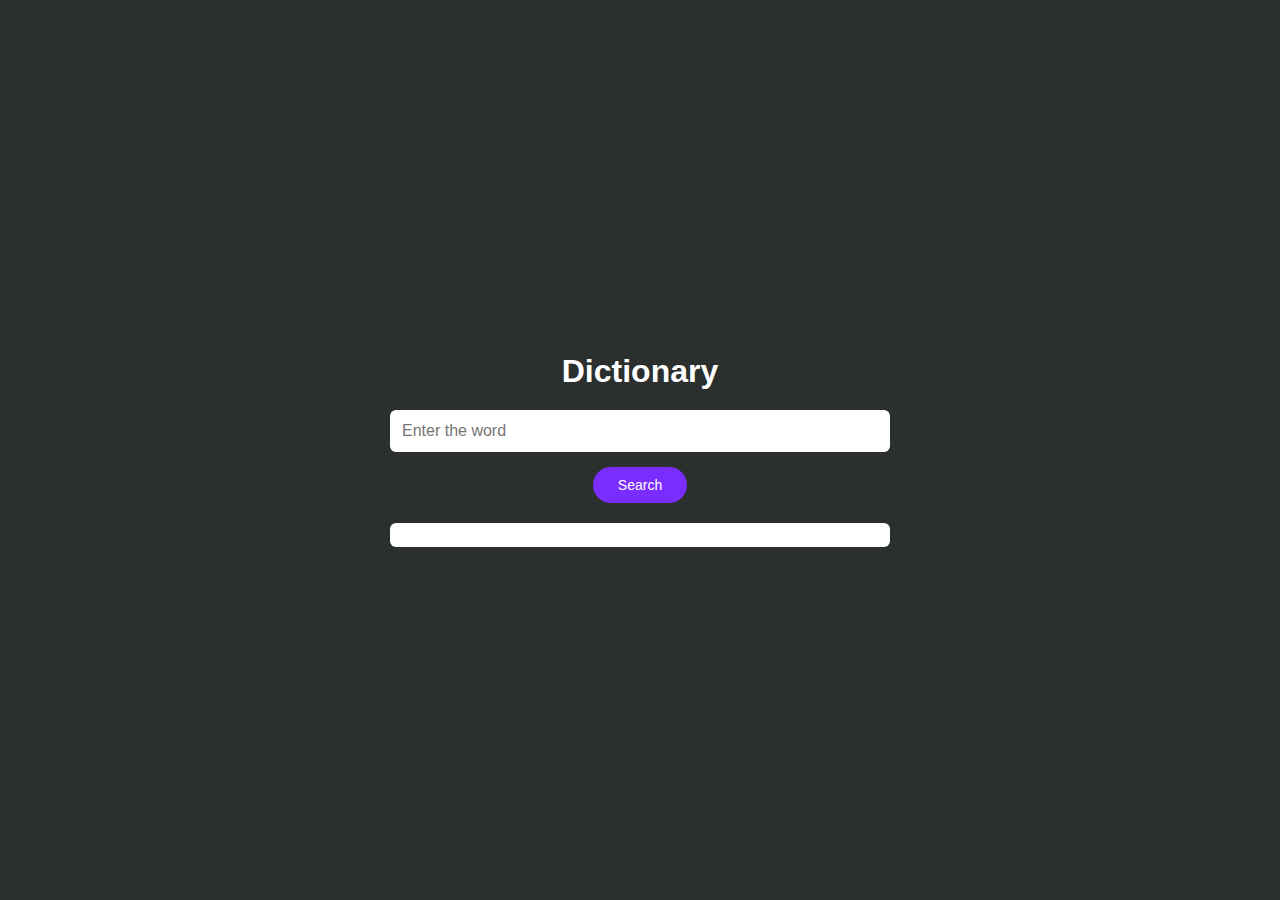
<file: index.html>
<!DOCTYPE html>
<html lang="en">
<head>
  <meta charset="UTF-8">
  <meta name="viewport" content="width=device-width, initial-scale=1.0">
  <title>Dictionary</title>
  <link rel="stylesheet" href="style.css">
</head>
<body>
  <div class="container">
    <h1>Dictionary</h1>
    <input type="text"  placeholder="Enter the word" id="input">
    <button onclick="search()">Search</button>
    <div id="meaning"></div>
  <script src="script.js"></script>
</body>
</html>
</file>
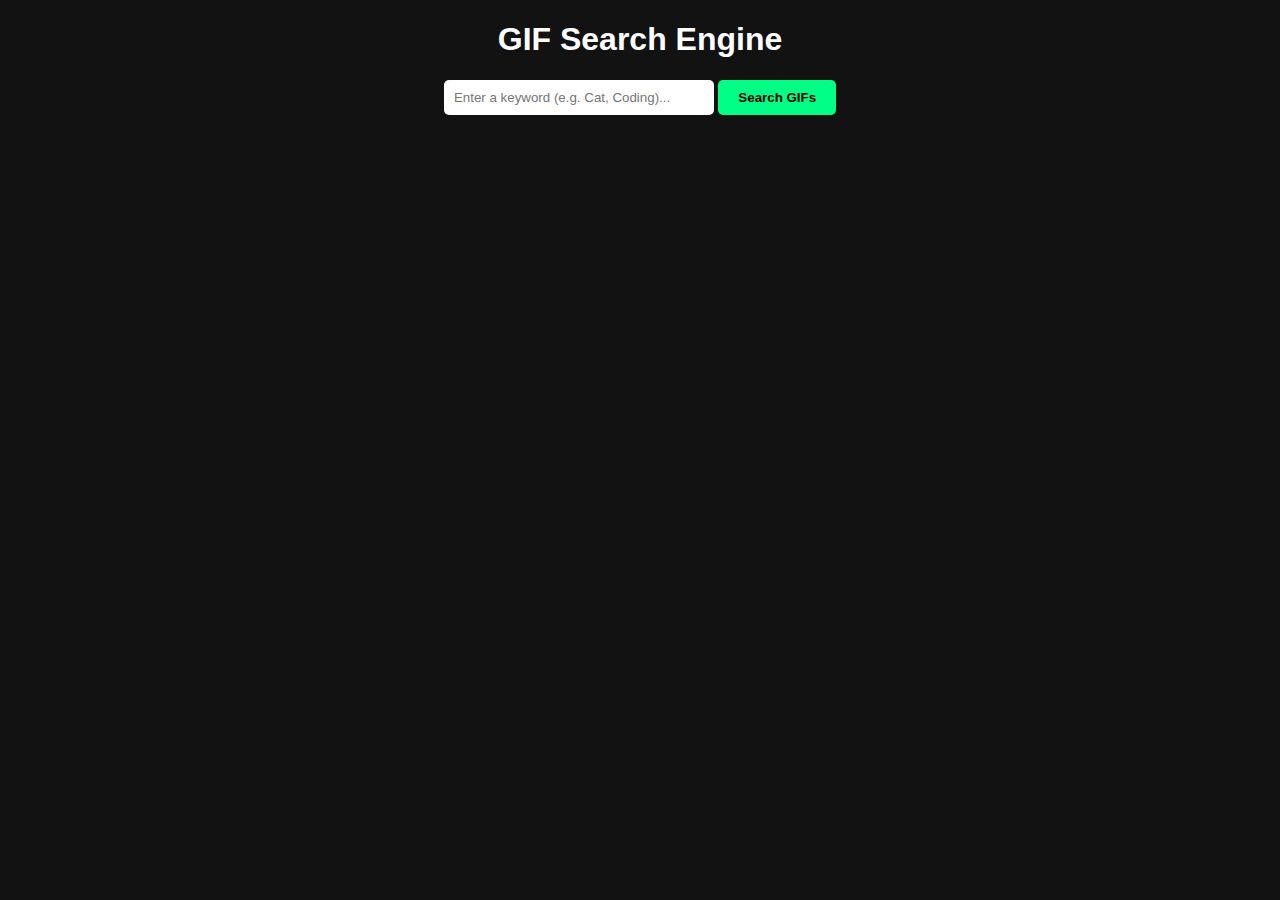
<file: gif generator/index.html>
<!DOCTYPE html>
<html lang="en">
<head>
    <meta charset="UTF-8">
    <meta name="viewport" content="width=device-width, initial-scale=1.0">
    <title>Instant GIF Generator</title>
    <link rel="stylesheet" href="style.css">
</head>
<body>
    <div class="container">
        <h1>GIF Search Engine</h1>
        <div class="search-box">
            <input type="text" id="user-input" placeholder="Enter a keyword (e.g. Cat, Coding)...">
            <button id="search-btn">Search GIFs</button>
        </div>
        <div id="gif-display"></div>
    </div>
    <script src="script.js"></script>
</body>
</html>
</file>
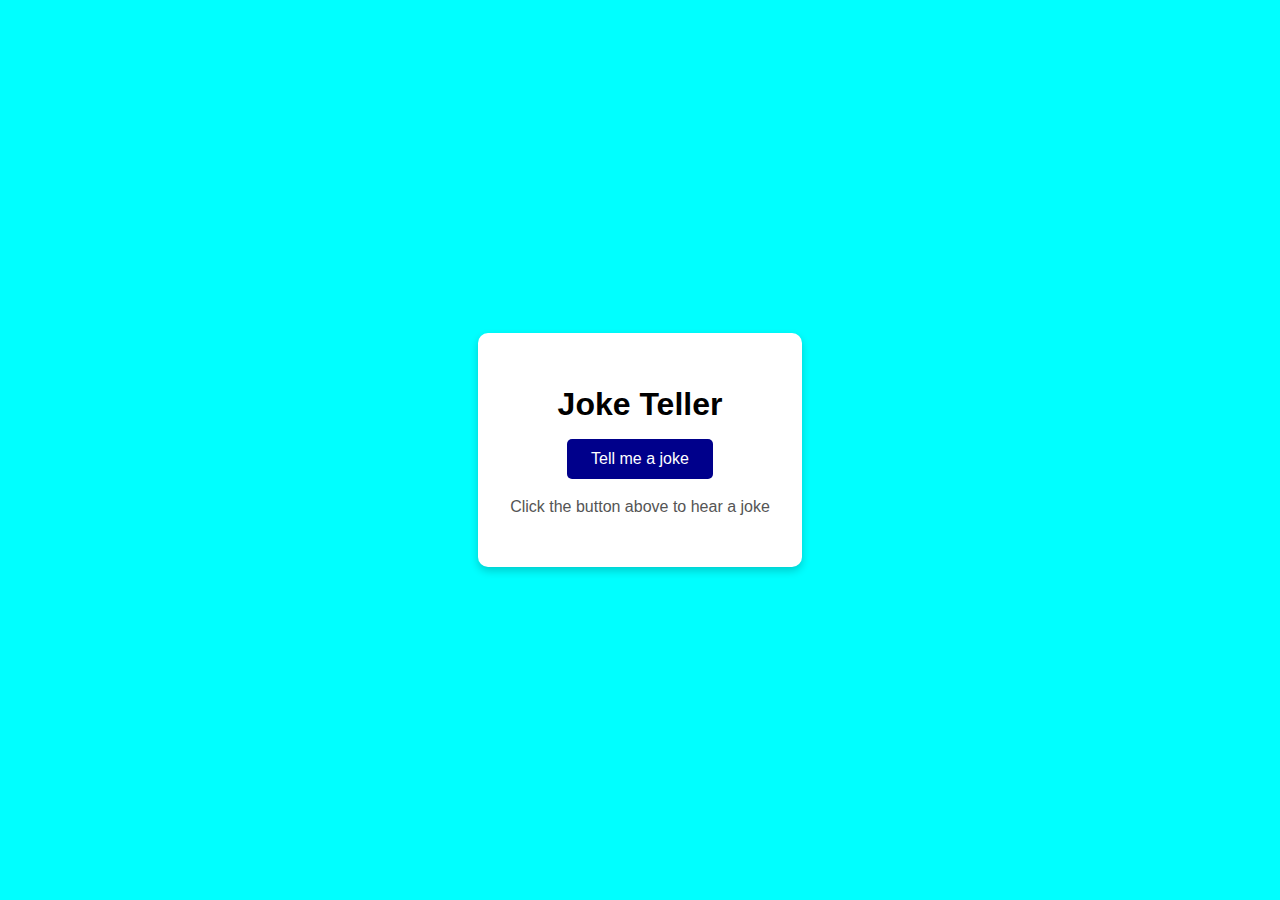
<file: joke teller/index.html>
<!DOCTYPE html>
<html lang="en">
<head>
  <meta charset="UTF-8">
  <meta name="viewport" content="width=device-width, initial-scale=1.0">
  <title>Joke Teller</title>
  <link rel="stylesheet" href="style.css">
</head>
<body>
  <div class="joke-container">
    <h1>Joke Teller</h1>
    <button id="btn">Tell me a joke</button>
    <p id="joke-text">Click the button above to hear a joke</p>
  </div>

  <script src="app.js"></script>
</body>
</html>
</file>
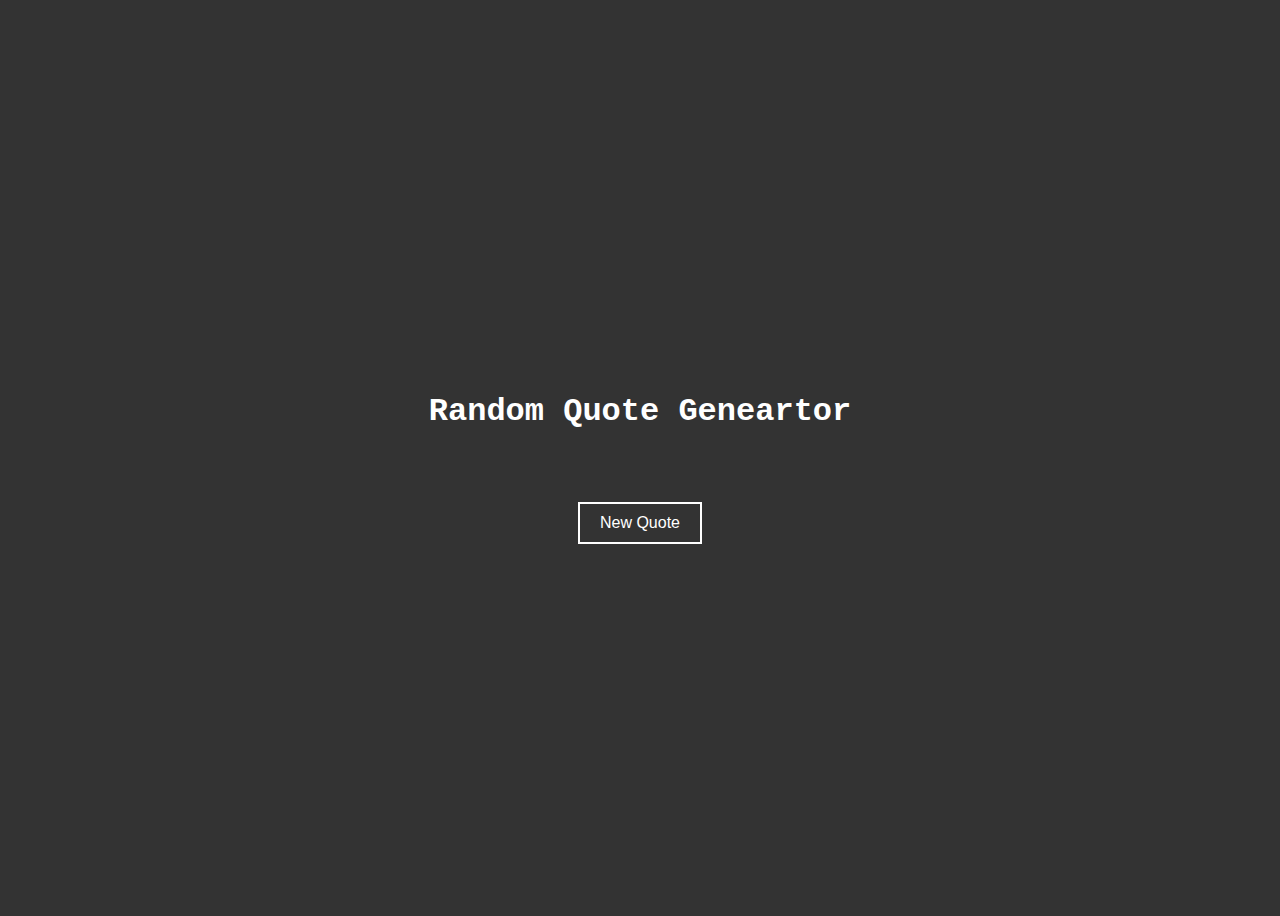
<file: Random Quote Geneartor/index.html>
<!DOCTYPE html>
<html lang="en">
<head>
  <meta charset="UTF-8">
  <meta name="viewport" content="width=device-width, initial-scale=1.0">
  <title>Document</title>
  <link rel="stylesheet" href="style.css">
  
</head>
<body>
  <h1>Random Quote Geneartor</h1>
  <p></p>
  <button>New Quote</button>
  <script src="app.js"></script>
</body>
</html>
</file>
<file: style.css>
* {
  margin: 0;
  padding: 0;
  box-sizing: border-box;
  font-family: Arial, sans-serif;
}

body {
  min-height: 100vh;
  background: #2b2f2e;
  display: flex;
  justify-content: center;
  align-items: center;
}

.container {
  background: transparent;
  text-align: center;
  width: 100%;
  max-width: 500px;
}

h1 {
  color: white;
  margin-bottom: 20px;
}

input {
  width: 100%;
  padding: 12px;
  border-radius: 6px;
  border: none;
  outline: none;
  font-size: 16px;
  margin-bottom: 15px;
}

button {
  padding: 10px 25px;
  border-radius: 20px;
  border: none;
  background: #7b2cff;
  color: white;
  font-size: 14px;
  cursor: pointer;
  margin-bottom: 20px;
}

button:hover {
  background: #5e1fd1;
}

#meaning {
  background: white;
  color: black;
  padding: 12px;
  border-radius: 6px;
  font-size: 14px;
}
</file>
<file: gif generator/style.css>
body {
    background-color: #121212;
    color: white;
    font-family: Arial, sans-serif;
    text-align: center;
}

.search-box {
    margin: 20px 0;
}

input {
    padding: 10px;
    width: 250px;
    border-radius: 5px;
    border: none;
}

button {
    padding: 10px 20px;
    background-color: #00ff85;
    border: none;
    cursor: pointer;
    font-weight: bold;
    border-radius: 5px;
}

#gif-display {
    display: flex;
    flex-wrap: wrap;
    justify-content: center;
    gap: 10px;
}

#gif-display img {
    width: 200px;
    height: 200px;
    object-fit: cover;
    border-radius: 10px;
}
</file>
<file: joke teller/style.css>
body{
  background-color: aqua;
  font-family:'Franklin Gothic Medium', 'Arial Narrow', Arial, sans-serif;
  margin:0;
  padding:0;
  display:flex;
  justify-content: center;
  align-items: center;
  min-height:100vh;
  color:#333;
}
.joke-container{
  text-align: center;
  background-color:white;
  padding:2rem;
  border-radius:10px;
  box-shadow:0 4px 8px  rgba(0,0,0,0.2);
  max-width:400;
}
h1{
  font-size:2rem;
  margin-bottom: 1rem;
  color:black;

}

button{
  background-color:darkblue;
  color:white;
  padding: 0.7rem 1.5rem;
  border:none;
  border-radius:5px;
  cursor:pointer;
  font-size:1rem;
  transition: background-color 0.3s ease ;
}
button:hover{
  background-color: #272727;

}
#joke-text{
  font-size: 1rem;
  margin-top: 1rem;
  line-height:1.5;
  color:#555;
}
</file>
<file: Random Quote Geneartor/style.css>
@import url('https://fonts.googleapis.com/css2?family=Aboreto&display=swap');

body{
  display:flex;
  flex-direction:column;
  justify-content: center;
  align-items: center;
  height: 100vh;
  background-color:#333;
  font-family: 'Courier New', Courier, monospace;
  color:white;
  cursor:pointer;
}

button{
  padding:10px 20px;
  font-size:16px;
  border:2px solid white;
  background-color:transparent;
  color:white;
}
button:hover{
  background-color: white;
  color:black;
}

h1{
  margin-bottom: 40px;
  text-align: center;
}
</file>
